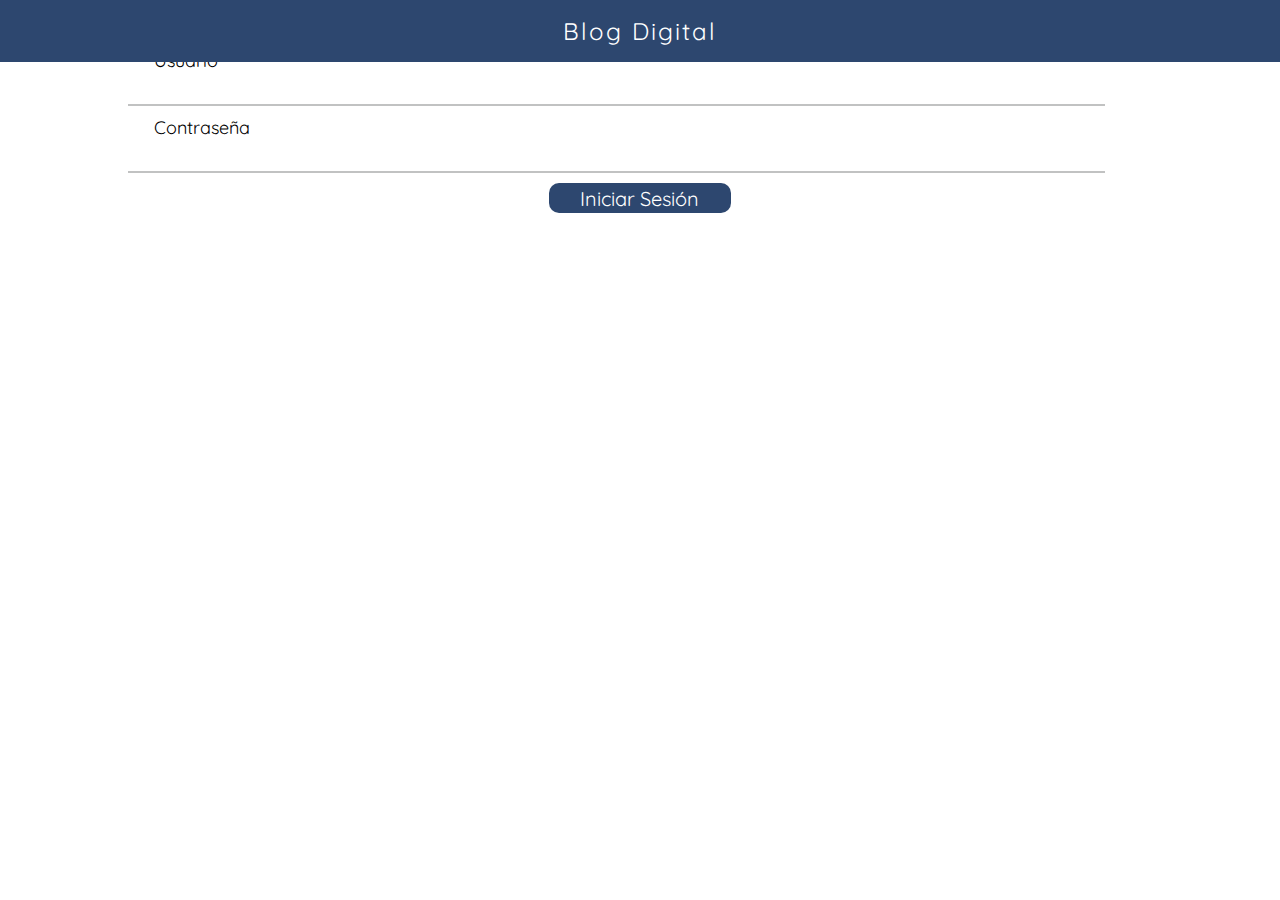
<file: index.html>
<!DOCTYPE html>
<html lang="en">
<head>
    <meta charset="UTF-8">
    <meta name="viewport" content="width=device-width, initial-scale=1">
    <meta http-equiv="X-UA-Compatible" content="ie=edge">
    <title>Login</title>
    <link href="https://fonts.googleapis.com/css?family=Fjalla+One|Quicksand" rel="stylesheet">
    <link rel="stylesheet" type="text/css" href="css/style.css">
</head>
<body>

    <header class="header">
        <div class="container logo_menu_container">
            <a href="#" class="logo">Blog Digital</a>
        </div>
    </header>
    
    <main class="principal">
        <section>
            <h2>Bienvenidos al Blog Digital</h2>
            <form action="">
                <label for="usuario">Usuario</label>
                <input type="text" name="usuario" id="usuario" required />
                <label for="password">Contraseña</label>
                <input type="password" name="pass" id="pass" requiered />
                <button>Iniciar Sesión</button>
            </form>
        </section>
    </main>

    <script src="https://code.jquery.com/jquery-3.4.1.min.js"></script>
    <script src="js/menu.js"></script>
    
</body>
</html>
</file>
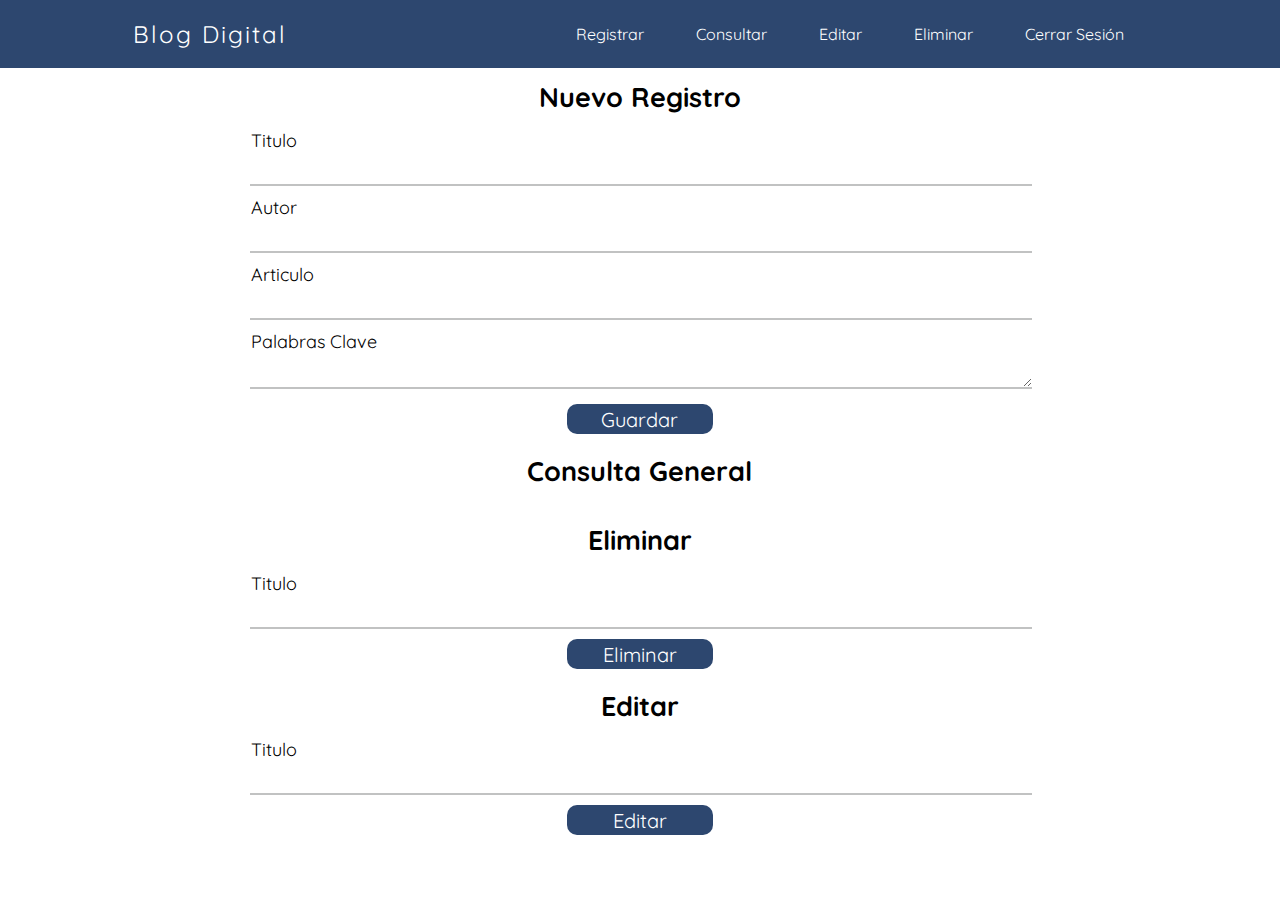
<file: consultar.html>
<!DOCTYPE html>
<html lang="en">
<head>
    <meta charset="UTF-8">
    <meta name="viewport" content="width=device-width, initial-scale=1">
    <meta http-equiv="X-UA-Compatible" content="ie=edge">
    <title>Consulta Por Título</title>
    <link href="https://fonts.googleapis.com/css?family=Fjalla+One|Quicksand" rel="stylesheet">
    <link rel="stylesheet" type="text/css" href="css/style.css">
</head>
<body>

    <header class="header">
        <div class="container logo_menu_container">
            <a href="#" class="logo">Blog Digital</a>
            <span class="icon_menu">&#x2630;</span>
            <nav class="menu">
                <ul>
                    <li>
                        <a href="#section1">Registrar</a>
                    </li>
                    <li>
                        <a href="#section">Consultar</a>
                    </li>
                    <li>
                        <a href="#section4">Editar</a>
                    </li>
                    <li>
                        <a href="#section3">Eliminar</a>
                    </li>
                    <li>
                        <a href="#">Cerrar Sesión</a>
                    </li>
                </ul>
            </nav>
        </div>
    </header>
    
    <main class="principal">
        <section>

            <!-- Seccion de registro -->
            <article id="section1">
                <h2>Nuevo Registro</h2>
                <form method="POST">
                    <label for="titulo">Titulo</label>
                    <input type="text" name="titulo" id="tituloInsert" required />
                    <label for="autor">Autor</label>
                    <input type="text" name="autor" id="autorInsert" requiered />
                    <label for="articulo">Articulo</label>
                    <input type="text" name="articulo" id="articuloInsert" required />
                    <label for="palabras">Palabras Clave</label>
                    <textarea name="palabras" id="palabrasInsert" cols="30" rows="1"></textarea>
                    <button id="guardar">Guardar</button>
                </form>
            </article>
            <!-- Seccion de consultas -->
            <article id="section" class="articleDes">
                <h2>Consulta General</h2>
                
            </article>
            
            <!-- Seccion de eliminar -->
            <article id="section3" class="articleDes">
                <h2>Eliminar</h2>
                <form action="" method="DELETE">
                    <label for="tituloEli">Titulo</label>
                    <input type="text" name="titulo" id="tituloEli" required />
                    <button id="eliminar">Eliminar</button>
                </form>
            </article>
            
            <!-- Seccion de edicion -->
            <article id="section4" class="articleDes">
                <h2>Editar</h2>
                <form action="" method="POST">
                    <label for="titulo">Titulo</label>
                    <input type="text" name="titulo" id="titulo" required />
                    <button>Editar</button>
                </form>
            </article>
        </section>
    </main>
        
    <script src="https://code.jquery.com/jquery-3.4.1.min.js"></script>
    <script src="js/menu.js"></script>
    <script type="text/javascript">
        var MVC = {}
        
    //     var datos = 'Titulo 2'

    //     fetch(`http://localhost:8080/api/articulos/?titulo=${datos}`, {
    //   method: 'DELETE'
    // })    
    // .then(res => {
    //   console.log('Deleted:', datos)
    //   return res
    // })
    // .catch(err => console.error(err))
  

        // var id = '2'

        // fetch(`http://localhost:8080/api/articulos/${id}`, {
        //     method: 'PUT', // or 'PUT'
        //     body: JSON.stringify({titulo: 'Karina', articulo: 'Karina Art'}), // data can be `string` or {object}!
        //     headers:{
        //         'Content-Type': 'application/json'
        //     }
        // }).then(res => res.json())
        // .catch(error => console.error('Error:', error))
        // .then(response => console.log('Success:', response));

        // var data = {titulo: 'El Principito'};

        // fetch(`http://localhost:8080/api/articulos/${id}`, {
        //     method: 'PUT', // or 'PUT'
        //     body: JSON.stringify(data), // data can be `string` or {object}!
        //     headers:{
        //         'Content-Type': 'application/json'
        //     }
        // })
        // .catch(error => console.error('Error:', error))
        // .then(response => console.log('Success:', response));

    </script>
    <script src="js/model.js" charset="utf-8"></script>
    <script src="js/view.js" charset="utf-8"></script>
    <script src="js/controller.js" charset="utf-8"></script>
    <script src="main.js" charset="utf-8"></script>
</body>
</html>
</file>
<file: css/style.css>
* {
    font-family: 'Quicksand', sans-serif;
    margin: 0 auto;
}

.container {
    width: 100%;
    margin: 0 auto;
}

.header {
    background-color: #2D476F;
    color: #FFFFFF;
    padding: 1rem 0;

    position: fixed;
    left: 0;
    top: 0;
    width: 100%;
}

.header a {
    color: #FFFFFF;
    text-decoration: none;
}

.logo {
    letter-spacing: 2px;
    font-size: 1.5em;
}

.icon_menu {
    display: none;
}

.logo_menu_container {
    display: flex;
    justify-content: space-between;
    align-items: center;
    flex-wrap: wrap;
}

.menu ul {
    margin: 0;
    padding: 0;
    list-style: none;
}

.menu ul li {
    display: inline-block;
}

.menu ul li a {
    display: block;
    padding: 0.5rem 1.5rem;
    border-radius: 10px;
}

.menu ul li a:hover {
    background: #CEEAEF;
    color: #2D476F;
}

h2{
    text-align: center;
    margin-bottom: 15px;
}

section{
    width: 95%;
    font-size: 18px;
}

article{
    padding-top: 80px; 
    width: 80%;
}

.articleDes {
    padding-top: 20px; 
}

/* ESTILOS DE LA TABLA */

table {
    background-color: white;
    border-collapse: collapse;
    width: 80%;
    text-align: center;
}

th, td {
    padding: 10px;
}

thead {
    background-color: #7D95BC;
    border-bottom: solid 5px #2D476F;
    color: #FFFFFF;
}

tr:nth-child(even) {
    background-color: #E1ECFD;
}

/* ESTILOS DEL FORMULARIO */

label {
    width: 80%;
    display: block;
}

input {
    border: none;
    width: 80%;
    height: 20px;
    border-bottom: 2px solid #C1C2C2;
}

textarea {
    border: none;
    width: 80%;
    border-bottom: 2px solid #C1C2C2;
    
}

textarea, input {
    font-size: 15px;
    margin: 10px;
    margin-left: 96px;
    height: 20px;
}

button{
    display: block;
    height: 30px;
    /* margin: 10px 0 15px 730px; */
    width: 15%;
    border: none;
    border-radius: 10px;
    background-color: #2D476F;
    font-size: 20px;
    color: #FFFFFF;
}

button:hover {
    background-color: #7D95BC;
    color: #2D476F;
}

/* MEDIA QUERY */

@media only screen and (max-width: 767px){

    .icon_menu {
        display: block;
        cursor: pointer;
        font-size: 25px;
    }

    .menu {
        width: 100%;
        margin-top: 1rem;
    }

    .menu ul {
        display: none;
    }

    .menu ul.show {
        display: block;
    }

    .menu ul li {
        display: block;
    }

    .menu ul li a {
        display: block;
        padding: 0.5rem 1.5rem;
        border-radius: 10px;
    }
    
    .menu ul li a:hover {
        background: #CEEAEF;
        color: #2D476F;
    }

    input, textarea {
        margin-left: 40px;
    }

    button {
        margin: 0 auto;
        width: 16%;
    }
}

@media screen and (max-width: 480px) {

    button {
        margin: 0 auto;
        width: 25%;
    }

}
</file>
